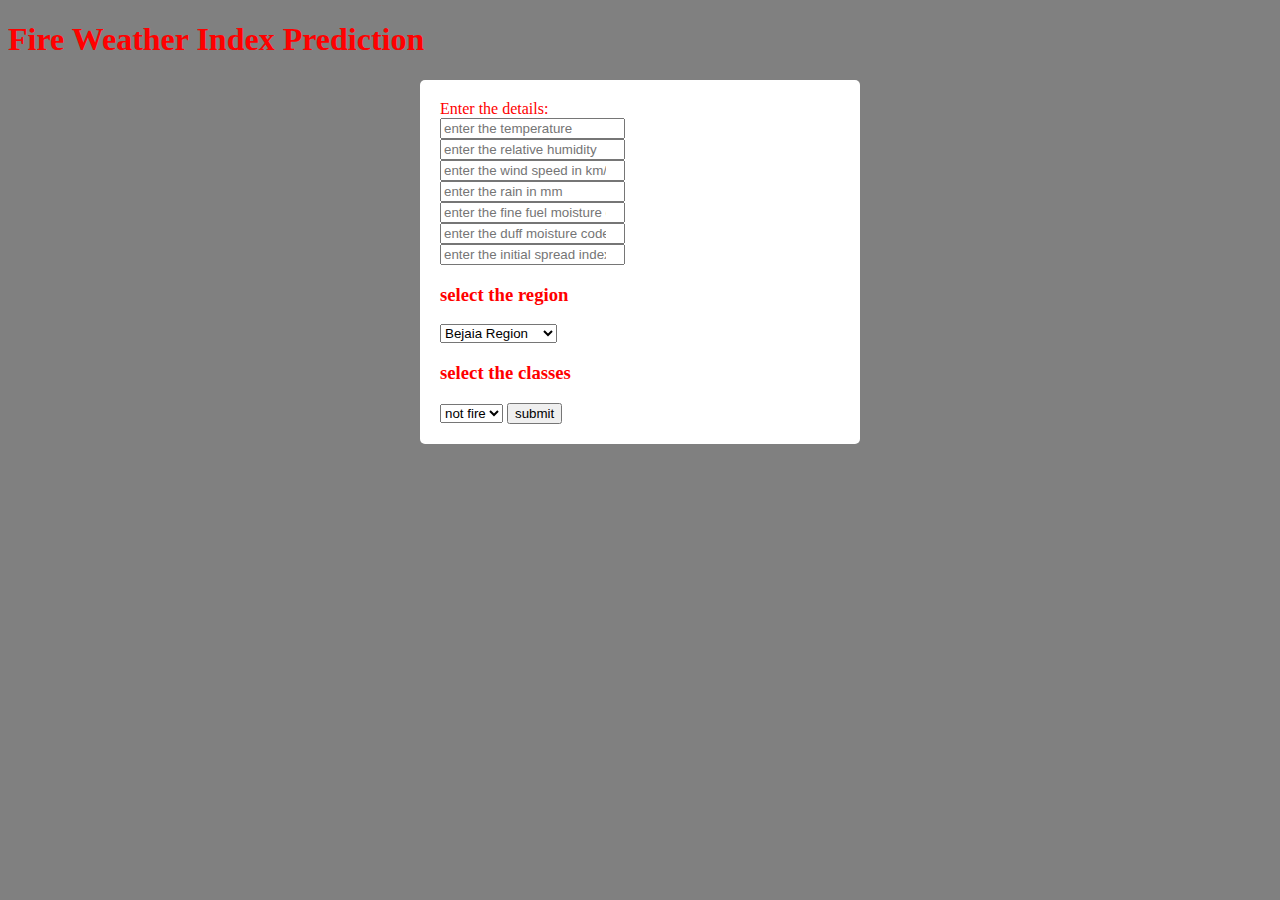
<file: Algerian_forest_prediction/templates/index.html>
<!DOCTYPE html>
<html>
    <head>
        <style>
            body{
                background-color : grey;
                color : red;
            }
            form {
                margin: 0 auto;
                max-width: 400px;
                padding: 20px;
                background-color: white;
                border-radius: 5px;
            }
        </style>
        <body>
            <h1> Fire Weather Index Prediction</h1>
            <form method="POST">
                <label for="Enter the details:"> Enter the details: </label> <br>
                <input type="number" placeholder="enter the temperature" name="Temperature" step=0.1 required > <br>
                <input type="number" placeholder="enter the relative humidity" name="RH" step=0.1 required > <br>
                <input type="number" placeholder="enter the wind speed in km/h" name="Ws" step=0.1 required > <br>
                <input type="number" placeholder="enter the rain in mm" name="Rain" step=0.1 required > <br>
                <input type="number" placeholder="enter the fine fuel moisture code" name="FFMC" step=0.1 required > <br>
                <input type="number" placeholder="enter the duff moisture code" name="DMC" step=0.1 required > <br>
                <input type="number" placeholder="enter the initial spread index :" name="ISI" step=0.1 required > <br>
                <h3> select the region </h3>
                <select name="Region">
                    <option value=0 >Bejaia Region </option>
                    <option value=1	>Sidi- bel Region </option>
                </select>
                <h3> select the classes </h3>
                <select name="Classes">
                    <option value=0 >not fire </option>
                    <option value=1	>fire </option>
                </select>
                <input type="submit" value="submit">
            </form>
        </body>
        </html>
</file>
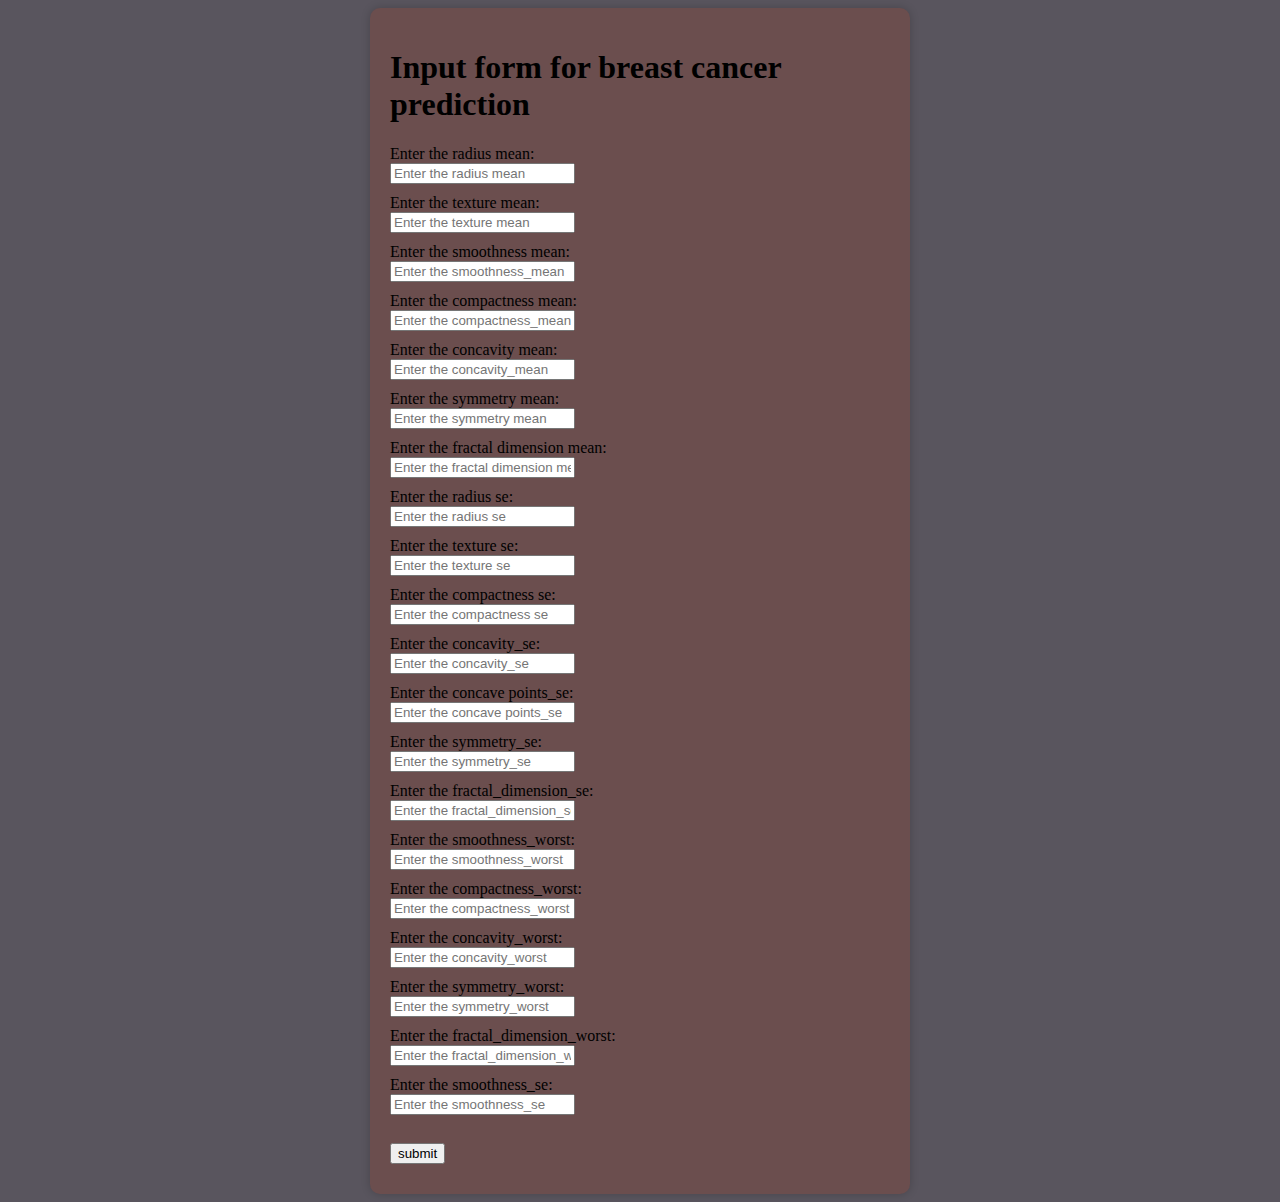
<file: Breast_Cancer_Prediction_/templates/index.html>
<!DOCTYPE html>
<html>
    <head>
        <title> Breast Cancer Prediction</title>
        <style>
           body{
            background-color: rgb(89, 85, 94);
            color: black;
            justify-content: center;
            align-items: center;

            }
            .center-container {
                display: flex;
                justify-content: center;
                align-items: center;
                min-height: 100vh;
            }
            
            form {
                max-width: 500px;
                margin: 0 auto;
                padding: 20px;
                background-color: rgb(107, 78, 78);
                border-radius: 10px;
                box-shadow: 0 0 10px rgba(0, 0, 0, 0.2);
            }
            label, select, input, checkbox {
                margin-bottom: 10px;
            }
            
        </style>
    </head>
    <body>
        <div class="center-container">
        <form method="POST">
        <h1> Input form for breast cancer prediction </h1>
        <label for="radius_mean">Enter the radius mean:</label><br>
        <input type="text" placeholder="Enter the radius mean" name="radius_mean" step=0.1 id="radius_mean"> <br>
        <label for="texture_mean">Enter the texture mean:</label><br>
        <input type="text" placeholder="Enter the texture mean" name="texture_mean" step=0.1 id="texture_mean"> <br>
        <label for="smoothness_mean">Enter the smoothness mean:</label><br>
        <input type="text" placeholder="Enter the smoothness_mean" name="smoothness_mean" step=0.1 id="smoothness_mean"> <br>
        <label for="compactness_mean">Enter the compactness mean:</label><br>
        <input type="text" placeholder="Enter the compactness_mean" name="compactness_mean" step=0.1 id="compactness_mean"> <br>
        <label for="concavity_mean">Enter the concavity mean:</label><br>
        <input type="text" placeholder="Enter the concavity_mean" name="concavity_mean" step=0.1 id="concavity_mean"> <br>
        <label for="symmetry_mean">Enter the symmetry mean:</label><br>
        <input type="text" placeholder="Enter the symmetry mean" name="symmetry_mean" step=0.1 id="symmetry_mean"> <br>
        <label for="fractal_dimension_mean">Enter the fractal dimension mean:</label><br>
        <input type="text" placeholder="Enter the fractal dimension mean" name="fractal_dimension_mean" step=0.1 id="fractal_dimension_mean"> <br>
        <label for="radius_se">Enter the radius se:</label><br>
        <input type="text" placeholder="Enter the radius se" name="radius_se" step=0.1 id="radius_se"> <br>
        <label for="texture_se">Enter the texture se:</label><br>
        <input type="text" placeholder="Enter the texture se" name="texture_se" step=0.1 id="texture_se"> <br>
        <label for="compactness_se">Enter the compactness se:</label><br>
        <input type="text" placeholder="Enter the compactness se" name="compactness_se" step=0.1 id="compactness_se"> <br>
        <label for="concavity_se">Enter the concavity_se:</label><br>
        <input type="text" placeholder="Enter the concavity_se" name="concavity_se" step=0.1 id="concavity_se"> <br>
        <label for="concave_points_se">Enter the concave points_se:</label><br>
        <input type="text" placeholder="Enter the concave points_se" name="concave_points_se" step=0.1 id="concave_points_se"> <br>
        <label for="symmetry_se">Enter the symmetry_se:</label><br>
        <input type="text" placeholder="Enter the symmetry_se" name="symmetry_se" step=0.1 id="symmetry_se"> <br>
        <label for="fractal_dimension_se">Enter the fractal_dimension_se:</label><br>
        <input type="text" placeholder="Enter the fractal_dimension_se" name="fractal_dimension_se" step=0.1 id="rfractal_dimension_se"> <br>
        <label for="smoothness_worst">Enter the smoothness_worst:</label><br>
        <input type="text" placeholder="Enter the smoothness_worst" name="smoothness_worst" step=0.1 id="smoothness_worst"> <br>
        <label for="compactness_worst">Enter the compactness_worst:</label><br>
        <input type="text" placeholder="Enter the compactness_worst" name="compactness_worst" step=0.1 id="compactness_worst"> <br>
        <label for="concavity_worst">Enter the concavity_worst:</label><br>
        <input type="text" placeholder="Enter the concavity_worst" name="concavity_worst" step=0.1 id="concavity_worst"> <br>
        <label for="symmetry_worst">Enter the symmetry_worst:</label><br>
        <input type="text" placeholder="Enter the symmetry_worst" name="symmetry_worst" step=0.1 id="symmetry_worst"> <br>
        <label for="fractal_dimension_worst">Enter the fractal_dimension_worst:</label><br>
        <input type="text" placeholder="Enter the fractal_dimension_worst" name="fractal_dimension_worst" step=0.1 id="fractal_dimension_worst"> <br>
        <label for="smoothness_se">Enter the smoothness_se:</label><br>
        <input type="text" placeholder="Enter the smoothness_se" name="smoothness_se" step=0.1 id="smoothness_se"> <br><br>
        <input type="submit" value="submit">
    </form>
</div>
        

    </body>
</html>
</file>
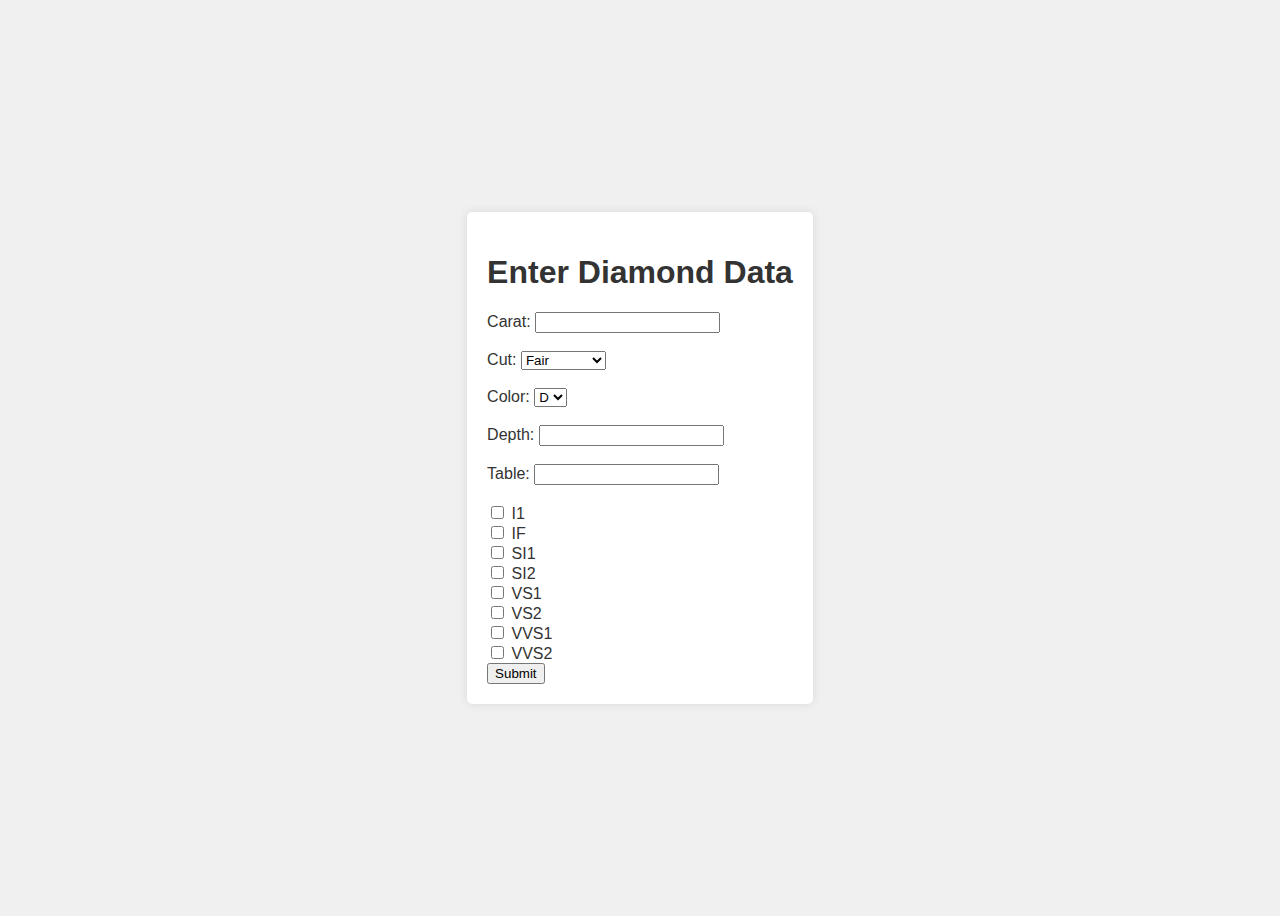
<file: Diamond_price_prediction/templates/index.html>
<!DOCTYPE html>
<html>
<head>
    <title>Diamond Data Input</title>
    <style>
        /* Add background color and text color to the body */
        body {
            background-color: #f0f0f0; /* Light gray background */
            color: #333; /* Dark text color */
            font-family: Arial, sans-serif;
        }

        /* Center the form on the page */
        .container {
            display: flex;
            justify-content: center;
            align-items: center;
            height: 100vh;
        }

        /* Style the form container */
        .form-container {
            background-color: #fff; /* White background for form */
            padding: 20px;
            background-color: Dark;
            border-radius: 5px;
            box-shadow: 0 0 10px rgba(0, 0, 0, 0.1); /* Box shadow for form */
        }
    </style>
</head>
<body>
    <div class="container">
        <div class="form-container">
    <h1>Enter Diamond Data</h1>
    <form method="post">
        <label for="carat">Carat:</label>
        <input type="text" id="carat" name="carat" step=0.1 required><br><br>
        
        <label for="cut">Cut:</label>
        <select id="cut" name="cut">
            <option value="0">Fair</option>
            <option value="1">Good</option>
            <option value="2">Very Good</option>
            <option value="3">Premium</option>
            <option value="4">Ideal</option>
        </select><br><br>
        
        <label for="color">Color:</label>
        <select id="color" name="color">
            <option value="0">D</option>
            <option value="1">E</option>
            <option value="2">F</option>
            <option value="3">G</option>
            <option value="4">H</option>
            <option value="5">I</option>
            <option value="6">J</option>
        </select><br><br>
        
        <label for="depth">Depth:</label>
        <input type="text" id="depth" name="depth" required><br><br>
        
        <label for="table">Table:</label>
        <input type="text" id="table" name="table" required><br><br>
        
        <label for="clarity_I1">
            <input type="checkbox" id="clarity_I1" name="clarity_I1" value="1"> I1
        </label><br>
        
        <label for="clarity_IF">
            <input type="checkbox" id="clarity_IF" name="clarity_IF" value="1"> IF
        </label><br>
        
        <label for="clarity_SI1">
            <input type="checkbox" id="clarity_SI1" name="clarity_SI1" value="1"> SI1
        </label><br>
        
        <label for="clarity_SI2">
            <input type="checkbox" id="clarity_SI2" name="clarity_SI2" value="1"> SI2
        </label><br>
        
        <label for="clarity_VS1">
            <input type="checkbox" id="clarity_VS1" name="clarity_VS1" value="1"> VS1
        </label><br>
        
        <label for="clarity_VS2">
            <input type="checkbox" id="clarity_VS2" name="clarity_VS2" value="1"> VS2
        </label><br>
        
        <label for="clarity_VVS1">
            <input type="checkbox" id="clarity_VVS1" name="clarity_VVS1" value="1"> VVS1
        </label><br>
        
        <label for="clarity_VVS2">
            <input type="checkbox" id="clarity_VVS2" name="clarity_VVS2" value="1"> VVS2
        </label><br>
        
        <input type="submit" value="Submit">
    </form>
</div>
</div>
</body>
</html>
</file>
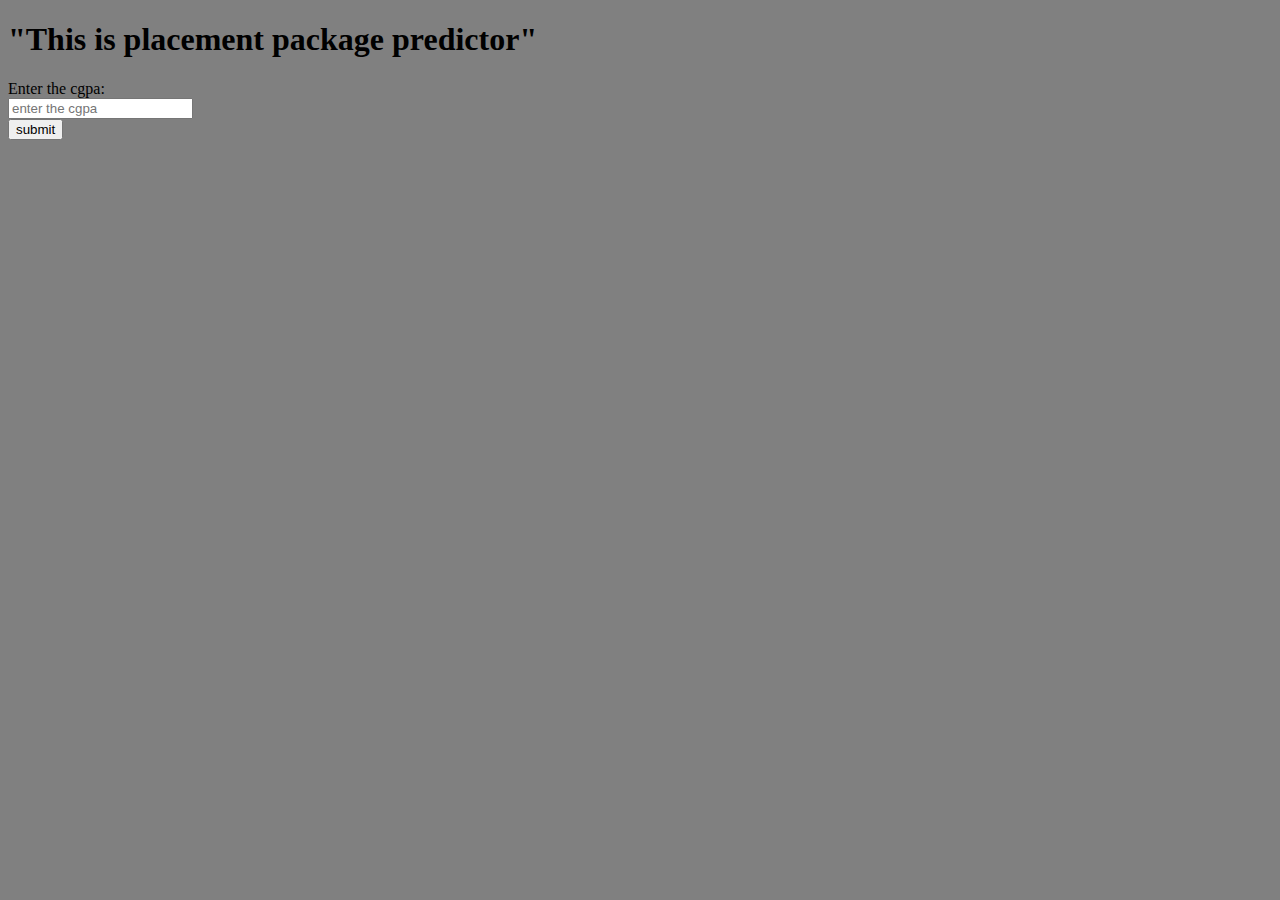
<file: placement/templates/index.html>
<!DOCTYPE html>
<html>
    <head>
        <title> Placement Package Predictor </title>
        <style>
            body 
            {
                background-color: grey;
            color: black;
        }
    </style>
    </head>
    <body>

        <h1> "This is placement package predictor" </h1>
        <label for="cgpa" > Enter the cgpa: </label>
        <br>
        <form method="POST">
            <input type="text" name="cgpa" placeholder = "enter the cgpa" step="0.01" required>
            <br>
            <input type="submit" value="submit">
            <br>
        </form>


    </body>

    </html>
</file>
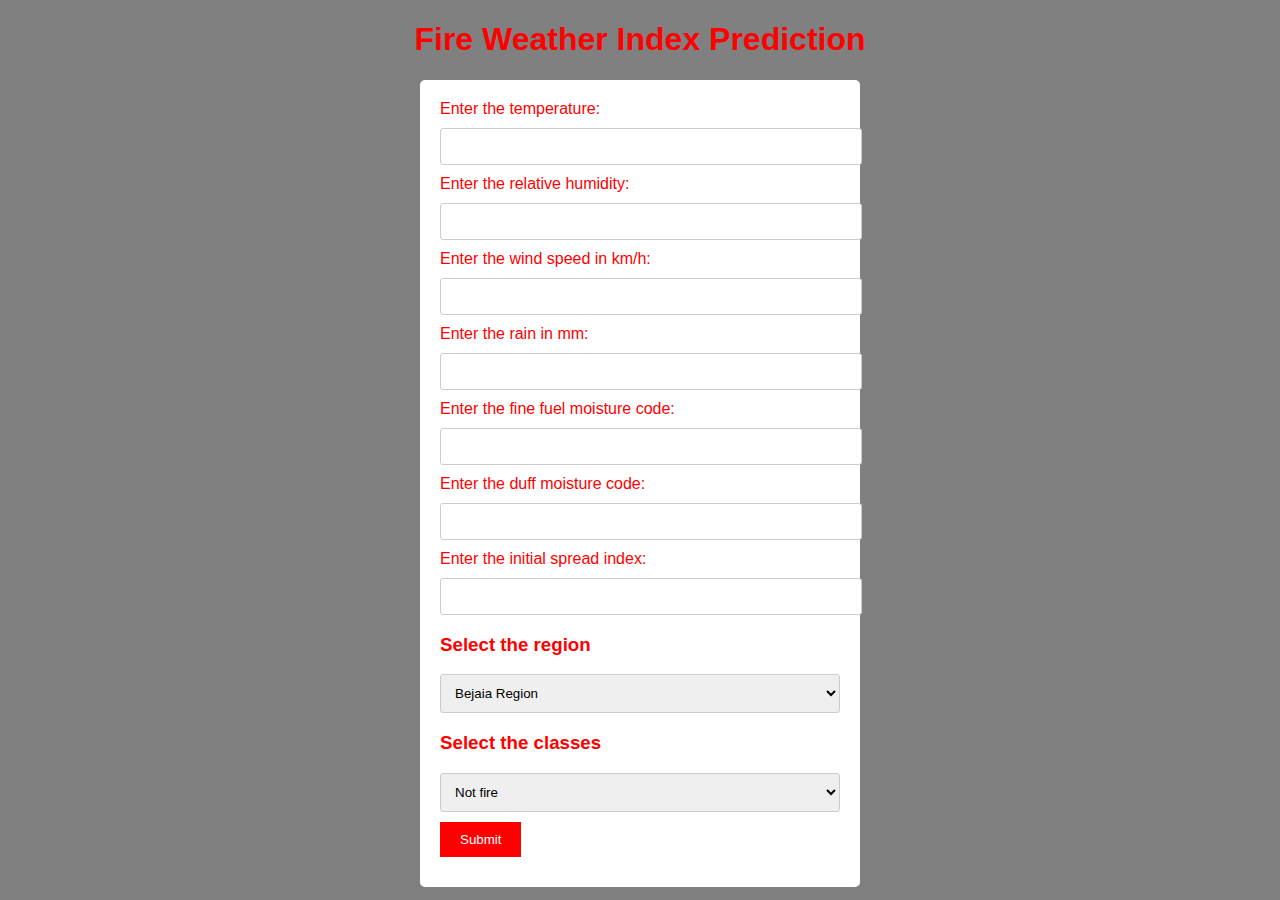
<file: Algerian_forest_prediction/templates/gpt.html>
<!DOCTYPE html>
<html lang="en">
<head>
    <meta charset="UTF-8">
    <meta name="viewport" content="width=device-width, initial-scale=1.0">
    <title>Fire Weather Index Prediction</title>
    <style>
        body {
            background-color: grey;
            color: red;
            font-family: Arial, sans-serif;
        }
        h1 {
            text-align: center;
        }
        form {
            margin: 0 auto;
            max-width: 400px;
            padding: 20px;
            background-color: white;
            border-radius: 5px;
        }
        label, input, select {
            display: block;
            margin-bottom: 10px;
        }
        input[type="number"] {
            width: 100%;
            padding: 10px;
            border: 1px solid #ccc;
            border-radius: 3px;
        }
        select {
            width: 100%;
            padding: 10px;
            border: 1px solid #ccc;
            border-radius: 3px;
        }
        input[type="submit"] {
            background-color: red;
            color: white;
            border: none;
            padding: 10px 20px;
            cursor: pointer;
        }
    </style>
</head>
<body>
    <h1>Fire Weather Index Prediction</h1>
    <form method="POST">
        <label for="Temperature">Enter the temperature:</label>
        <input type="number" id="Temperature" name="Temperature" step="0.1" required>

        <label for="RH">Enter the relative humidity:</label>
        <input type="number" id="RH" name="RH" step="0.1" required>

        <label for="Ws">Enter the wind speed in km/h:</label>
        <input type="number" id="Ws" name="Ws" step="0.1" required>

        <label for="Rain">Enter the rain in mm:</label>
        <input type="number" id="Rain" name="Rain" step="0.1" required>

        <label for="FFMC">Enter the fine fuel moisture code:</label>
        <input type="number" id="FFMC" name="FFMC" step="0.1" required>

        <label for="DMC">Enter the duff moisture code:</label>
        <input type="number" id="DMC" name="DMC" step="0.1" required>

        <label for="ISI">Enter the initial spread index:</label>
        <input type="number" id="ISI" name="ISI" step="0.1" required>

        <h3>Select the region</h3>
        <select name="Region">
            <option value="0">Bejaia Region</option>
            <option value="1">Sidi-bel Region</option>
        </select>

        <h3>Select the classes</h3>
        <select name="Classes">
            <option value="0">Not fire</option>
            <option value="1">Fire</option>
        </select>

        <input type="submit" value="Submit">
    </form>
</body>
</html>
</file>
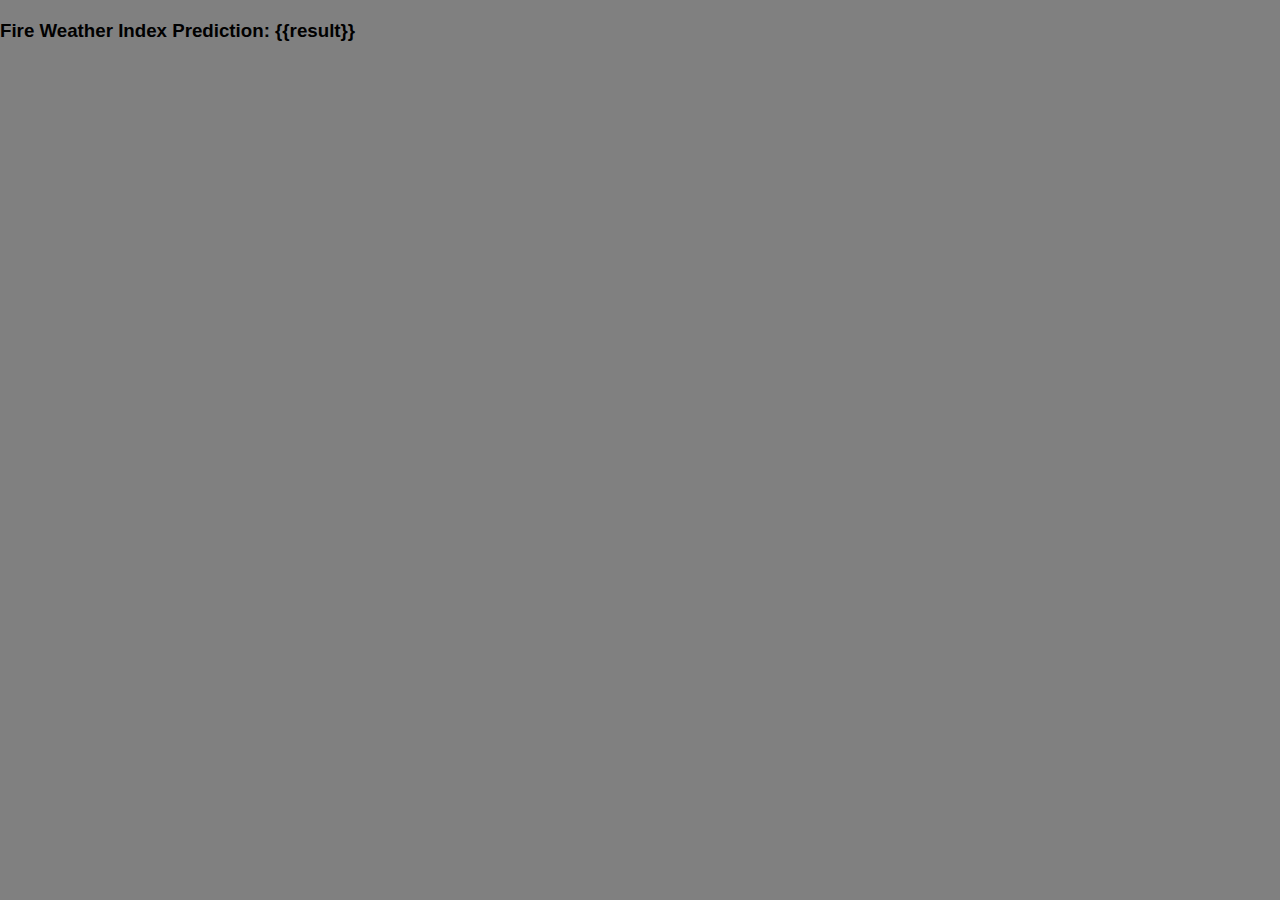
<file: Algerian_forest_prediction/templates/result.html>
<!DOCTYPE html>
<html>
<head>
    <meta charset="UTF-8">
    <meta name="viewport" content="width=device-width, initial-scale=1.0">
    <title>Customer Churn Predictor</title>
    <style>
        body {
            color: black;
            background-color: grey;
            font-family: Arial, sans-serif;
            margin: 0;
            padding: 0;
        }
        h3{
            text-align:left;
            margin-top: 20px;
        }
    </style>
    <body>
        <div class="result">
            <h3>Fire Weather Index Prediction: {{result}}</h3>
        </div>
        <br>
    </body>
    </html>
</file>
